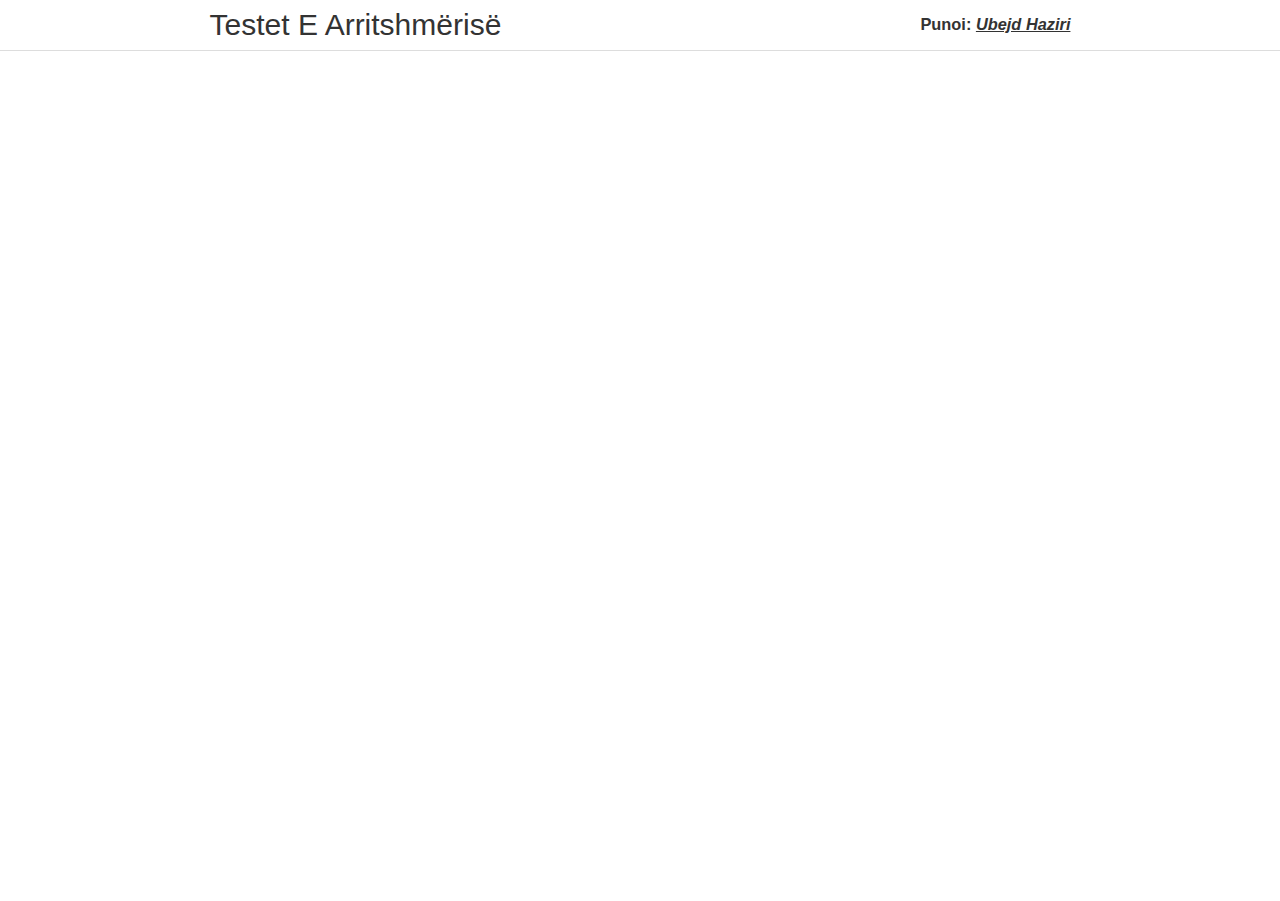
<file: testet/2010/2010.html>
<!DOCTYPE html>
<html>

<head>
   <title>Testi 2010</title>
   <meta charset="utf-8" />
   <meta http-equiv="X-UA-Compatible" content="IE=edge,chrome=1" />
   <meta id="viewport" name="viewport" content="width=device-width, initial-scale=1" />
   <link rel="stylesheet" href="../../style.css">
</head>

<body style="margin: 0px">
   <nav>
      <h1><a href="../../index.html">Testet E Arritshmërisë</a></h1>
      <h3>Punoi: <em><a href="https://www.linkedin.com/in/ubejd-haziri-2a9755213/" target="_blank">Ubejd Haziri</a></em></h3>
   </nav>
   <div id="adobe-dc-view"></div>
   <script src="https://documentcloud.adobe.com/view-sdk/main.js"></script>
   <script type="text/javascript">
      document.addEventListener("adobe_dc_view_sdk.ready", function () {
         var adobeDCView = new AdobeDC.View({ clientId: "7d9d6422cde145368bd615b2ab3fc9a6", divId: "adobe-dc-view" });
         adobeDCView.previewFile(
            {
               content: { location: { url: "2010.pdf" } },
               metaData: { fileName: "2010.pdf" }
            });
      });
   </script>
</body>

</html>
</file>
<file: style.css>
body {
  margin: 0;
  padding: 0;
  font-family: "Helvetica Neue", Helvetica, Arial, sans-serif;
  font-size: 14px;
  line-height: 1.42857143;
  color: #333;
  overflow: hidden;
}

nav {
  width: 100%;
  height: 50px;
  background-color: #fff;
  border-bottom: 1px solid #ddd;
  display: flex;
  align-items: center;
  justify-content: space-around;
}

nav h1 {
  margin: 0;
  padding: 0;
  font-size: 30px;
  color: #333;
  text-align: center;
  font-weight: normal;
}

nav h1 a {
  color: #333;
  text-decoration: none;
}


nav h3 a {
  color: #333;
  /* text-decoration: none; */
}

main {
  width: 100vw;
  height: 100%;
  background-color: #fff;
  padding: 30px;
}

button {
  background-color: #fff;
  border: 1px solid #ddd;
  border-radius: 4px;
  color: #333;
  font-size: 14px;
  font-weight: bold;
  padding: 10px;
  text-align: center;
  text-decoration: none;
  display: inline-block;
  margin: 10px;
  cursor: pointer;
}

#adobe-dc-view {
  height: calc(100vh - 50px);
}

@media(max-width: 500px) {
  nav {
    height: 100px;
    flex-direction: column;
  }
}
</file>
